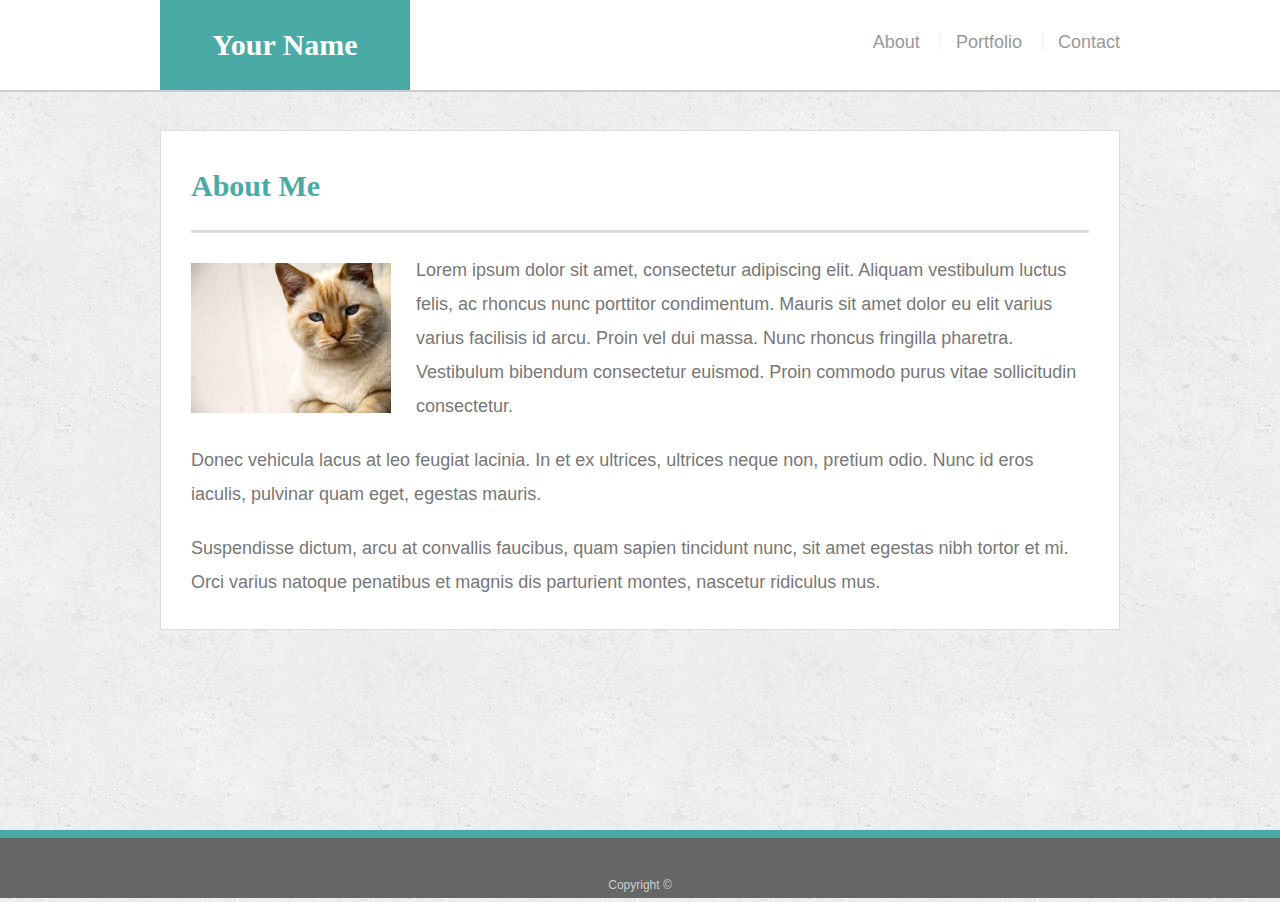
<file: index.html>
<!doctype html>
<html lang="en-us">

<head>
  <meta charset="UTF-8">
  <meta name="viewport" content="width=device-width, initial-scale=1.0">

  <title>About | Your Name</title>
  <link rel="stylesheet" type="text/css" href="./assets/css/reset.css">
  <link rel="stylesheet" type="text/css" href="assets/css/style.css">
</head>

<body>

  <header id="masthead">
    <div class="container">
      <a href="index.html" id="logo">Your Name</a>
      <nav>
        <a href="index.html">About</a>
        <a href="portfolio.html">Portfolio</a>
        <a href="contact.html">Contact</a>
      </nav>
    </div>
  </header>

  <div id="main-container" class="container">
    <section class="main-section">
      <h1>About Me</h1>

      <img src="assets/images/cat.jpg" class="auth-image" alt="Your Name">

      <p>Lorem ipsum dolor sit amet, consectetur adipiscing elit. Aliquam vestibulum luctus felis, ac rhoncus nunc
        porttitor condimentum. Mauris sit amet dolor eu elit varius varius facilisis id arcu. Proin vel dui massa. Nunc
        rhoncus fringilla pharetra. Vestibulum bibendum consectetur euismod. Proin commodo purus vitae sollicitudin
        consectetur.</p>

      <p>Donec vehicula lacus at leo feugiat lacinia. In et ex ultrices, ultrices neque non, pretium odio. Nunc id eros
        iaculis, pulvinar quam eget, egestas mauris.</p>

      <p>Suspendisse dictum, arcu at convallis faucibus, quam sapien tincidunt nunc, sit amet egestas nibh tortor et mi.
        Orci varius natoque penatibus et magnis dis parturient montes, nascetur ridiculus mus.</p>

    </section>

  </div>

  <footer>
    <div class="container">
      Copyright &copy;
    </div>
  </footer>
</body>

</html>
</file>
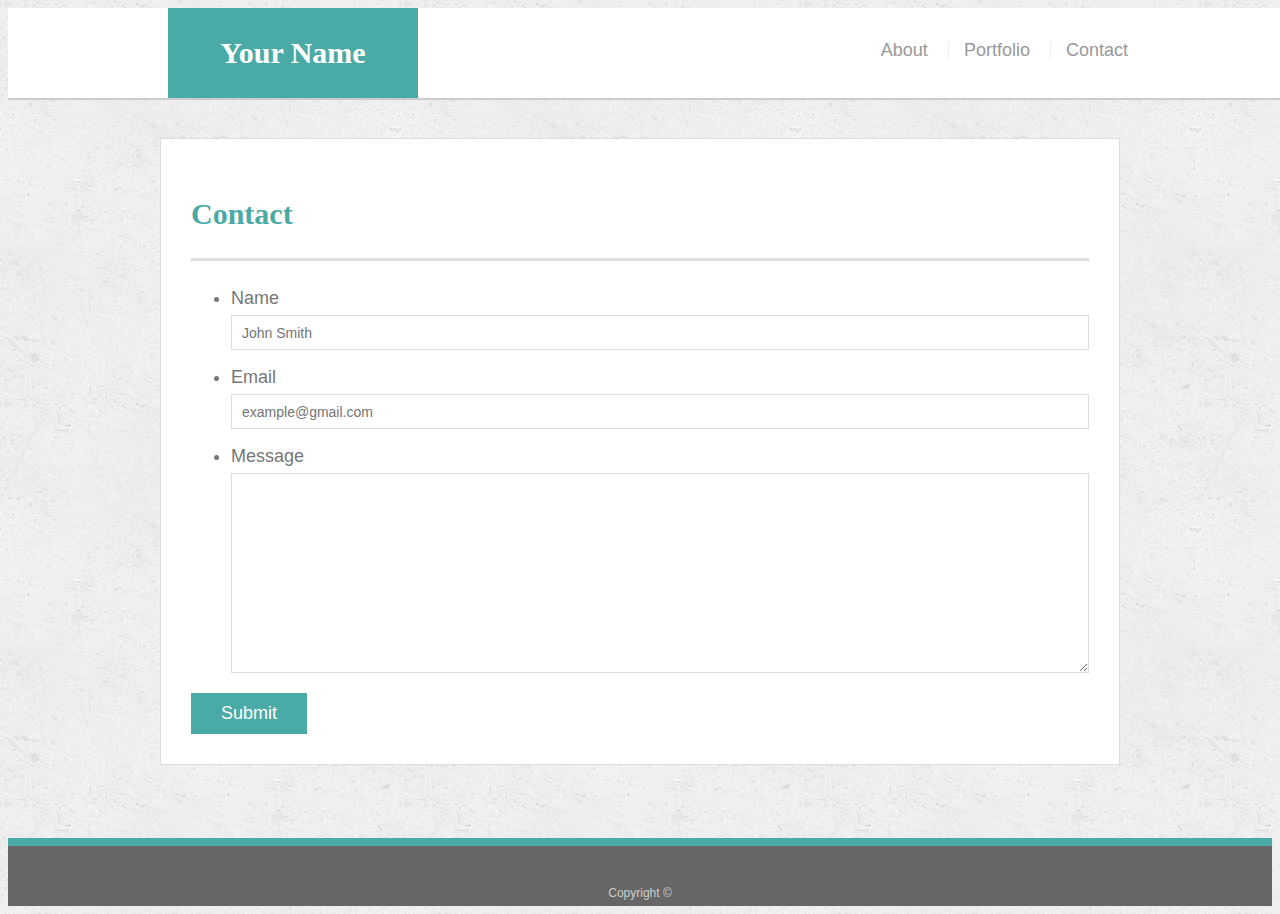
<file: contact.html>
<!doctype html>
<html lang="en-us">

<head>
  <meta charset="UTF-8">
  <meta name="viewport" content="width=device-width, initial-scale=1.0">

  <title>Contact | Your Name</title>
  <link rel="stylesheet" type="text/css" href="assets/css/style.css">
</head>

<body>

  <header id="masthead">
    <div class="container">
      <a href="index.html" id="logo">Your Name</a>
      <nav>
        <a href="index.html">About</a>
        <a href="portfolio.html">Portfolio</a>
        <a href="contact.html">Contact</a>
      </nav>
    </div>
  </header>

  <div id="main-container" class="container">
    <section class="main-section">
      <h1>Contact</h1>

      <form id="contact-form">
        <ul>
          <li>
            <label for="name">Name</label>
            <input type="text" id="name" name="name" placeholder="John Smith" required="required">
          </li>
          <li>
            <label for="email">Email</label>
            <input type="email" id="email" name="email" placeholder="example@gmail.com" required="required">
          </li>
          <li>
            <label for="message">Message</label>
            <textarea id="message" name="message" required="required"></textarea>
          </li>
        </ul>
        <input type="submit">
      </form>

    </section>

  </div>

  <footer>
    <div class="container">
      Copyright &copy;
    </div>
  </footer>
</body>

</html>
</file>
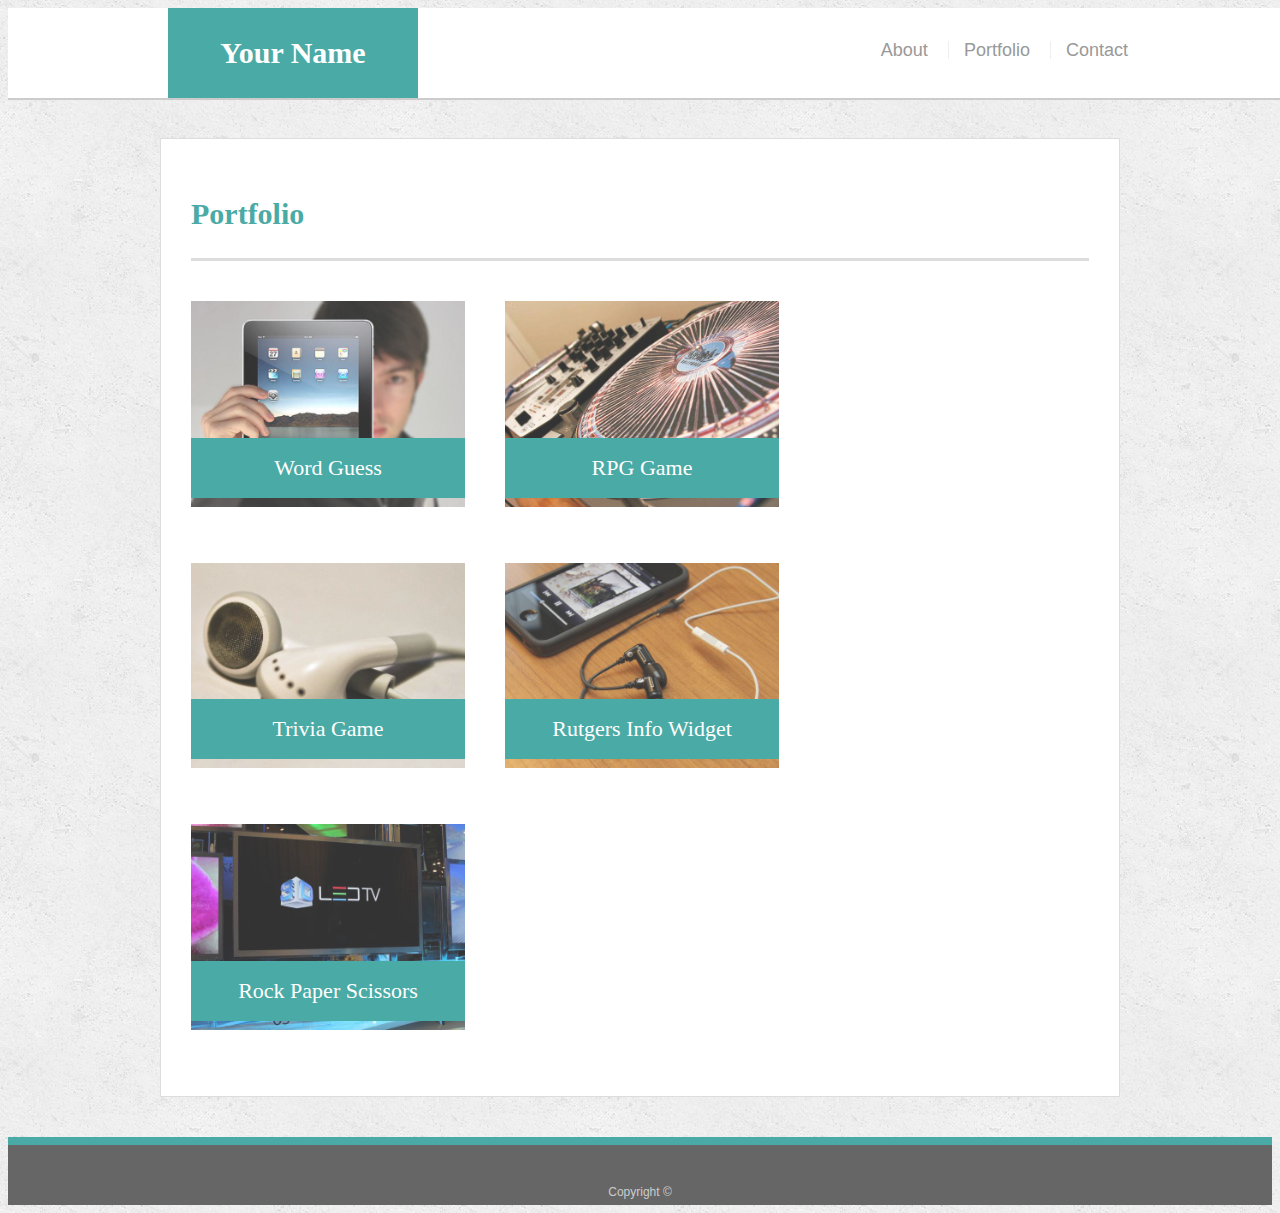
<file: portfolio.html>
<!doctype html>
<html lang="en-us">

<head>
  <meta charset="UTF-8">
  <meta name="viewport" content="width=device-width, initial-scale=1.0">

  <title>Portfolio | Your Name</title>
  <link rel="stylesheet" type="text/css" href="assets/css/style.css">
</head>

<body>

  <header id="masthead">
    <div class="container">
      <a href="index.html" id="logo">Your Name</a>
      <nav>
        <a href="index.html">About</a>
        <a href="portfolio.html">Portfolio</a>
        <a href="contact.html">Contact</a>
      </nav>
    </div>
  </header>

  <div id="main-container" class="container">
    <section class="main-section">
      <h1>Portfolio</h1>

      <div class="work">
        <img src="assets/images/technics-q-c-640-480-1.jpg" alt="Word Guess">

        <h3>Word Guess</h3>
      </div>
      <div class="work">
        <img src="assets/images/technics-q-c-640-480-2.jpg" alt="RPG Game">

        <h3>RPG Game</h3>
      </div>
      <div class="work">
        <img src="assets/images/technics-q-c-640-480-5.jpg" alt="Trivia Game">

        <h3>Trivia Game</h3>
      </div>
      <div class="work">
        <img src="assets/images/technics-q-c-640-480-7.jpg" alt="Rutgers Info Widget">

        <h3>Rutgers Info Widget</h3>
      </div>
      <div class="work">
        <img src="assets/images/technics-q-c-640-480-9.jpg" alt="Rock Paper Scissors">

        <h3>Rock Paper Scissors</h3>
      </div>

    </section>

  </div>

  <footer>
    <div class="container">
      Copyright &copy;
    </div>
  </footer>
</body>

</html>
</file>
<file: assets/css/style.css>
body {
  font-family: Arial, "Helvetica Neue", Helvetica, sans-serif;
  font-size: 18px;
  line-height: 34px;
  color: #777777;
  background: url("../images/concrete_seamless.png");
}

* {
  box-sizing: border-box;
}

/* general */

.container {
  width: 100%;
  max-width: 960px;
  margin: 0 auto;
  clear: both;
}

h1,
h2,
h3,
p {
  margin-bottom: 20px;
}

p:last-child {
  margin-bottom: 0;
}

h1,
h2,
h3 {
  font-family: Georgia, Times, "Times New Roman", serif;
  font-weight: 700;
  color: #4aaaa5;
}

h1 {
  padding-bottom: 20px;
  font-size: 30px;
  line-height: 49px;
  border-bottom: 3px solid #dddddd;
}

h2,
h3 {
  font-size: 22px;
}

/* header */

#masthead {
  position: fixed;
  z-index: 99;
  width: 100%;
  margin: 0 0 30px;
  overflow: auto;
  color: #ffffff;
  background: #ffffff;
  border-bottom: 2px solid #cccccc;
}

#logo {
  float: left;
  width: 250px;
  height: 90px;
  font-family: Georgia, Times, "Times New Roman", serif;
  font-size: 30px;
  font-weight: 700;
  line-height: 90px;
  color: #ffffff;
  text-align: center;
  text-decoration: none;
  background: #4aaaa5;
}

nav {
  float: right;
  margin-top: 25px;
}

nav a {
  display: inline-block;
  padding-left: 15px;
  margin-left: 15px;
  line-height: 18px;
  color: #999;
  text-decoration: none;
  border-left: 1px solid #efefef;
}

nav a:first-child {
  border-left: 0 none;
}

/* footer */

footer {
  padding: 30px 0;
  clear: both;
  font-size: 12px;
  color: #ffffff;
  color: #cccccc;
  text-align: center;
  background: #666666;
  border-top: 8px solid #4aaaa5;
  height: 50px;
}

h3,
h2 {
  padding-bottom: 20px;
  margin-bottom: 15px;
  line-height: 22px;
  border-bottom: 2px solid #eeeeee;
}

/* main */

#main-container {
  padding-top: 130px;
  min-height: calc(100vh - 70px);
}

.main-section {
  float: left;
  width: 100%;
  max-width: 960px;
  padding: 30px;
  margin: 0 0 40px;
  background: #ffffff;
  border: 1px solid #dddddd;
}

/* portfolio page */

.work {
  position: relative;
  float: left;
  width: 274px;
  margin: 20px 0 25px;
  overflow: auto;
}

.work:nth-child(even) {
  margin-right: 40px;
}

.work img {
  width: 100%;
  border: 0 none;
  opacity: 0.8;
}

.work h3 {
  position: absolute;
  bottom: 20px;
  width: 100%;
  padding: 15px;
  margin-bottom: 0;
  font-weight: 300;
  line-height: 30px;
  color: #ffffff;
  text-align: center;
  background: #4aaaa5;
  border-bottom: 0;
}

.auth-image {
  float: left;
  width: 200px;
  height: auto;
  margin-top: 10px;
  margin-right: 25px;
}

/* contact page */

#contact-form ul {
  margin-bottom: 20px;
}

#contact-form li {
  margin-bottom: 10px;
}

label,
input[type=text],
input[type=email],
textarea {
  display: block;
  width: 100%;
}

input[type=text],
input[type=email],
textarea {
  height: 35px;
  padding: 0 10px;
  font-size: 14px;
  border: 1px solid #dddddd;
}

textarea {
  height: 200px;
}

input[type=submit] {
  padding: 10px 30px;
  font-size: 18px;
  color: #ffffff;
  cursor: pointer;
  background: #4aaaa5;
  border: 0 none;
}

@media screen and (max-width: 980px) {

  nav {
    width: 80%;
  }
}

@media screen and (max-width: 768px) {

  nav {
    margin-right: 30px;
    text-align: center;
  }

  #logo {
    width: 100%;

  }
}

@media screen and (max-width: 640px) {

  #logo,
  nav {
    width: 100%;
    text-align: center;
  }

}
</file>
